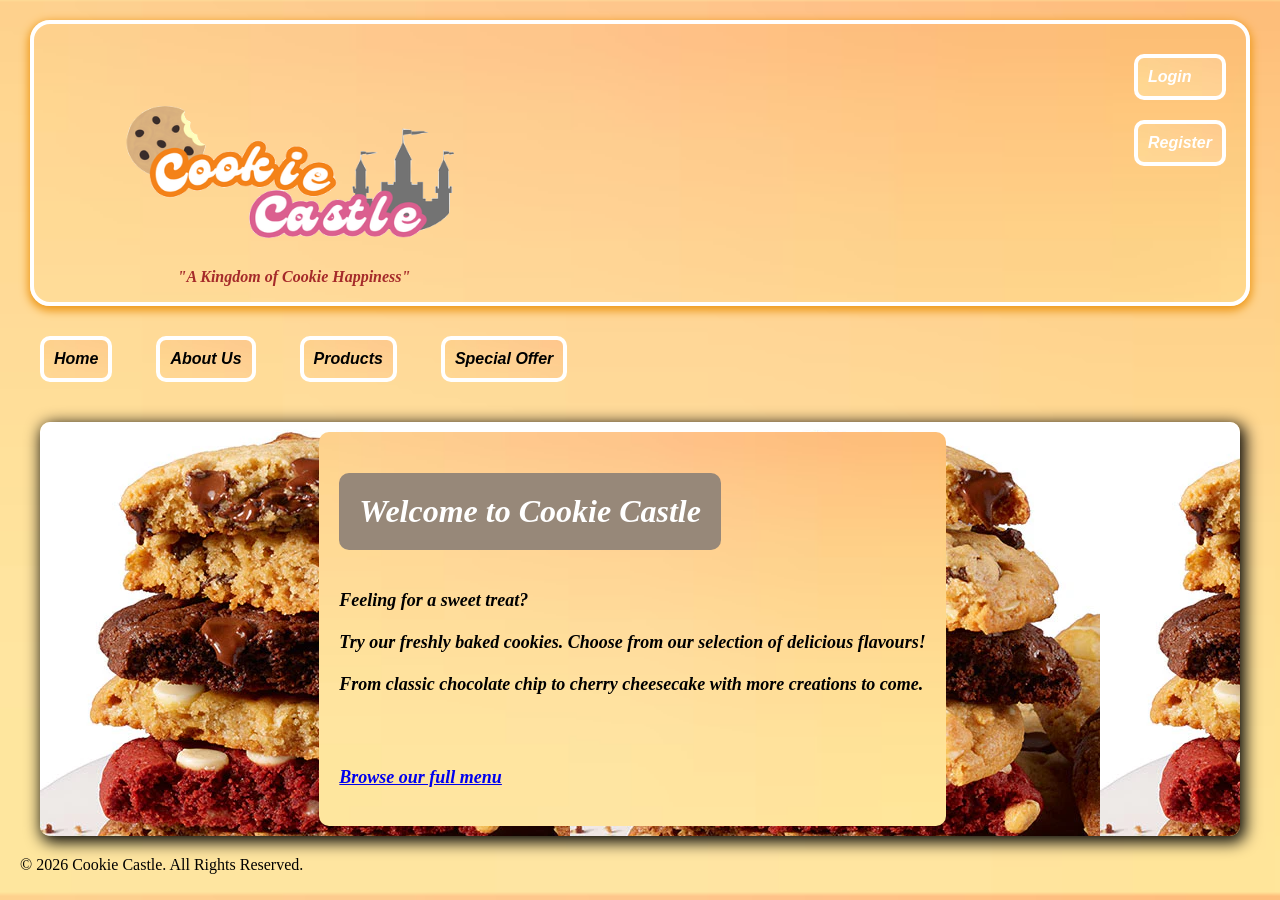
<file: index.html>
<!--
Javonique Green
1805974
CIT2011
Wed 6-8pm
Individual Assignment #2
-->

<!doctype html>
<html lang="en">
    <head> 
        <meta charset="UTF-8">
        <meta name="viewport" content="width=device-width, intital-scale=1.0"/>
        <title>Cookie Castle</title>
        <link rel="stylesheet" href="./styleia2.css"> <!-- links style sheet-->

    </head>

<!--Header and Navigation-->
    <header class="flex-container">
         <div id="logo" >
           <img src="cookie logo 2.png" width="500px" height="300px">
           
            <p id="slogan">"A Kingdom of Cookie Happiness"</p>
           

         </div>
         <nav>
            <a href="login.html">Login</a>
            <a href="registercc.html">Register</a>

         </nav>
       
        
    </header>
     
    <!--Regular Menu Navigation-->
        <div class="menu">
        <a href="index.html">Home</a>
            
        <a href="about.html">About Us</a>
        
        <a href="products.html">Products</a>

        <a href="special.html">Special Offer</a>
        
        </div>
    
    <!--Product Images-->
    <body>
        <main class="flex-container3">
            <div id="greeting">
                <h1 id="ccastlehead">Welcome to Cookie Castle</h1>
                <p id="para1">Feeling for a sweet treat? <br/> <br/>
                    Try our freshly baked cookies. 
                    Choose from our selection of delicious flavours!
                <br/>
                <br/>
                     From classic chocolate chip to cherry cheesecake with more creations to come.</p>
                     <br/>
                     <br/>
                <p id="browse"> <a href="products.html">Browse our full menu </a></p>
                </p>
            </div>
            <br/>
            <br/>
        </main>

        <!--Copyright Tag-->
        <footer>
            <p>&copy; 2026 Cookie Castle. All Rights Reserved.</p>
        </footer>
    </body>
</html>
</file>
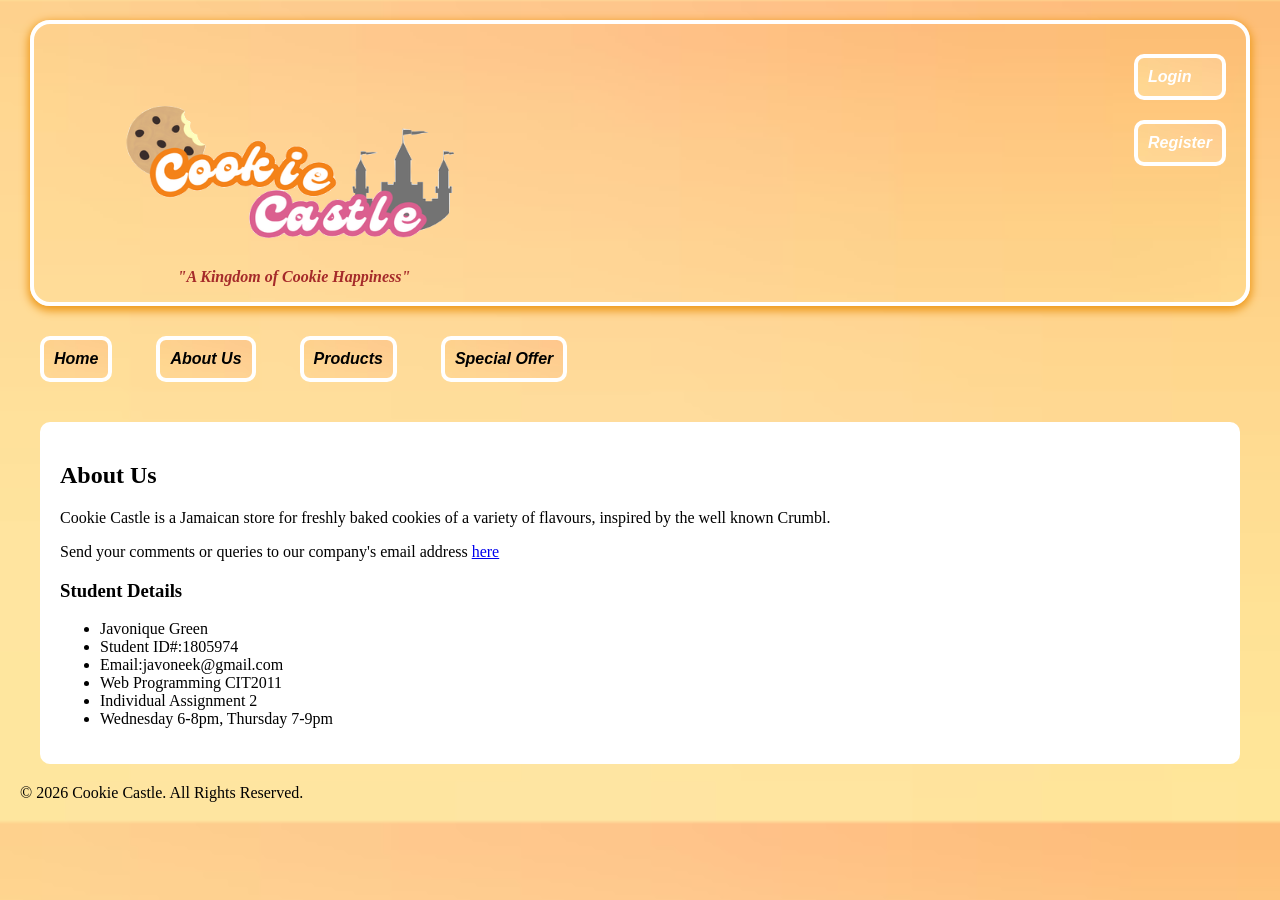
<file: about.html>
<!--
Javonique Green
1805974
CIT2011
Wed 6-8pm
Individual Assignment #2
-->

<!doctype html>
<html lang="en">
    <head> 
        <meta charset="UTF-8">
        <meta name="viewport" content="width=device-width, intital-scale=1.0"/>
        <title>Cookie Castle</title>
        <link rel="stylesheet" href="./styleia2.css"> <!-- links style sheet-->

    </head>
<!--Header and Navigation-->
    <header class="flex-container">
         <div id="logo" >
           <img src="cookie logo 2.png" width="500px" height="300px">
           
            <p id="slogan">"A Kingdom of Cookie Happiness"</p>
           

         </div>
         <nav>
            <a href="login.html">Login</a>
            <a href="registercc.html">Register</a>

         </nav>
       
        
    </header>


     
    <!--Regular Menu Navigation-->
        <div class="menu">
        <a href="index.html">Home</a>
            
        <a href="about.html">About Us</a>
        
        <a href="products.html">Products</a>

        <a href="special.html">Special Offer</a>
        
        </div>

    <body>
        <!--About Us-->
         <section id="abouti">
            <h2>About Us</h2>
            <p>Cookie Castle is a Jamaican store for freshly baked cookies of a variety of flavours,
               inspired by the well known Crumbl.</p>
               <p>Send your comments or queries to our company's email address <a href="mailto:1805974@utech.edu.jm">here</a></p>
            
            <h3>Student Details</h3>
            <ul>
                <li>Javonique Green</li>
                <li>Student ID#:1805974</li>
                <li>Email:javoneek@gmail.com</li>
                <li>Web Programming CIT2011</li>
                <li>Individual Assignment 2</li>
                <li>Wednesday 6-8pm, Thursday 7-9pm</li>

            </ul>

         </section>


        <!--Copyright Tag-->
        <footer>
            <p>&copy; 2026 Cookie Castle. All Rights Reserved.</p>
        </footer>

    </body>
</html>
</file>
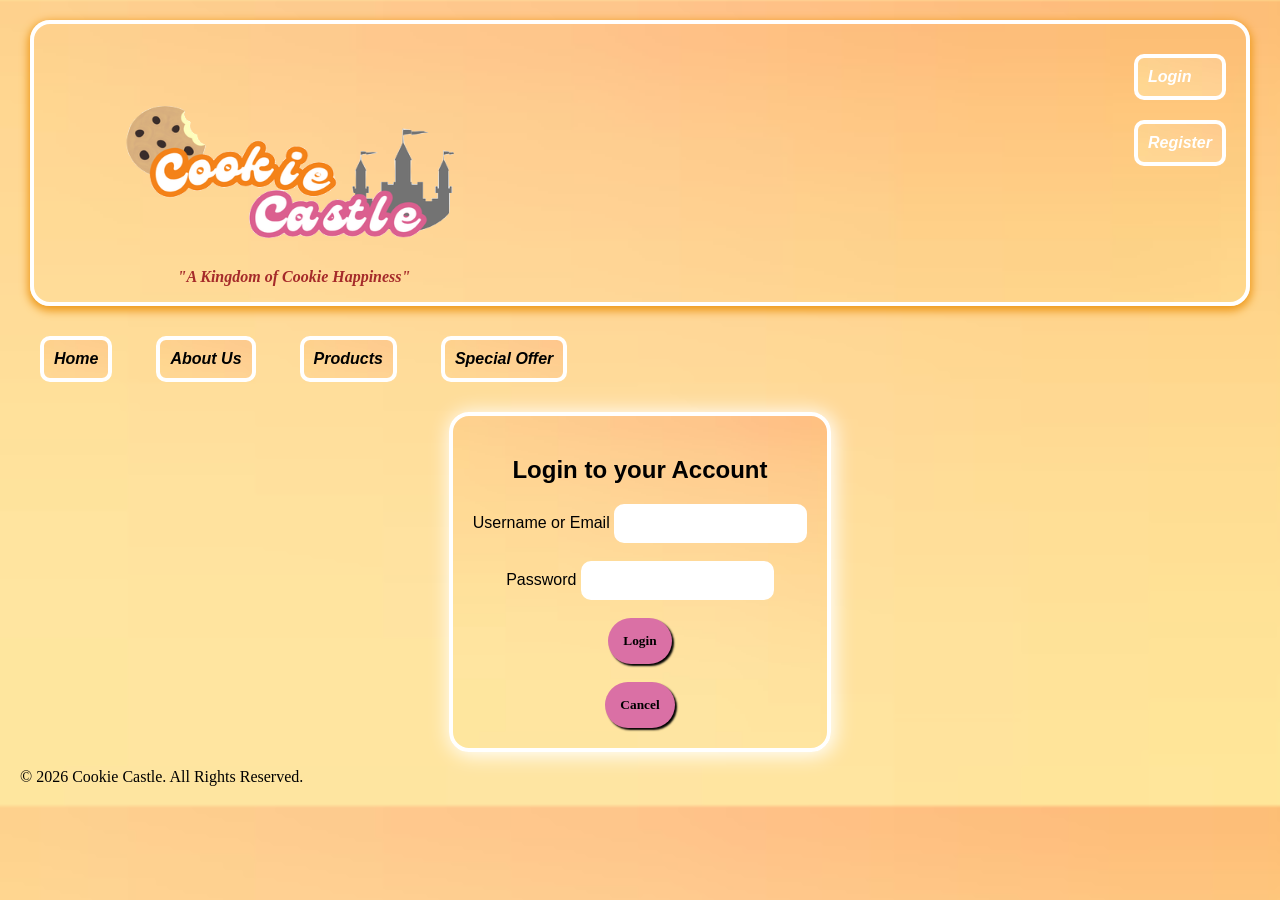
<file: login.html>
<!--
Javonique Green
1805974
CIT2011
Wed 6-8pm
Individual Assignment #2
-->

<!doctype html>
<html lang="en">
    <head> 
        <meta charset="UTF-8">
        <meta name="viewport" content="width=device-width, intital-scale=1.0"/>
        <title>Cookie Castle</title>
        <link rel="stylesheet" href="./styleia2.css"> <!-- links style sheet-->

    </head>
<!--Header and Navigation-->
    <header class="flex-container">
         <div id="logo" >
           <img src="cookie logo 2.png" width="500px" height="300px">
            
            <p id="slogan">"A Kingdom of Cookie Happiness"</p>
            
         </div>
         <nav>
            <a href="login.html">Login</a>
            <a href="registercc.html">Register</a>

         </nav>
       
        
    </header>
     
    <!--Regular Menu Navigation-->
        <div class="menu">
        <a href="index.html">Home</a>
            
        <a href="about.html">About Us</a>
        
        <a href="products.html">Products</a>

        <a href="special.html">Special Offer</a>
        
        </div>
    


 <body>
    <!--Login Requirements-->
        <div class="login">
            
            <form action="">
                <div class="h2">
              <h2>Login to your Account</h2>
                </div>

                <label for="username">Username or Email</label>
                <input type="text" id="username"  />
                <br/>
                <br/>
                
                <label for="password">Password</label>
                <input type="password" id="password" />
                <br/>
                <br/>
                
                
            <!-- Buttons -->
                <div class="button">
                    <button type="submit"" id="login">Login</button>
                    <br />
                    <br/>
        
                </div>

                <div class="button">
                    <button type="reset"  id="refresh">Cancel</button>
                </div> 
            </form>
        </div>

        <!--Copyright Tag-->
        <footer>
            <p>&copy; 2026 Cookie Castle. All Rights Reserved.</p>
        </footer>
    </body>
</html>
</file>
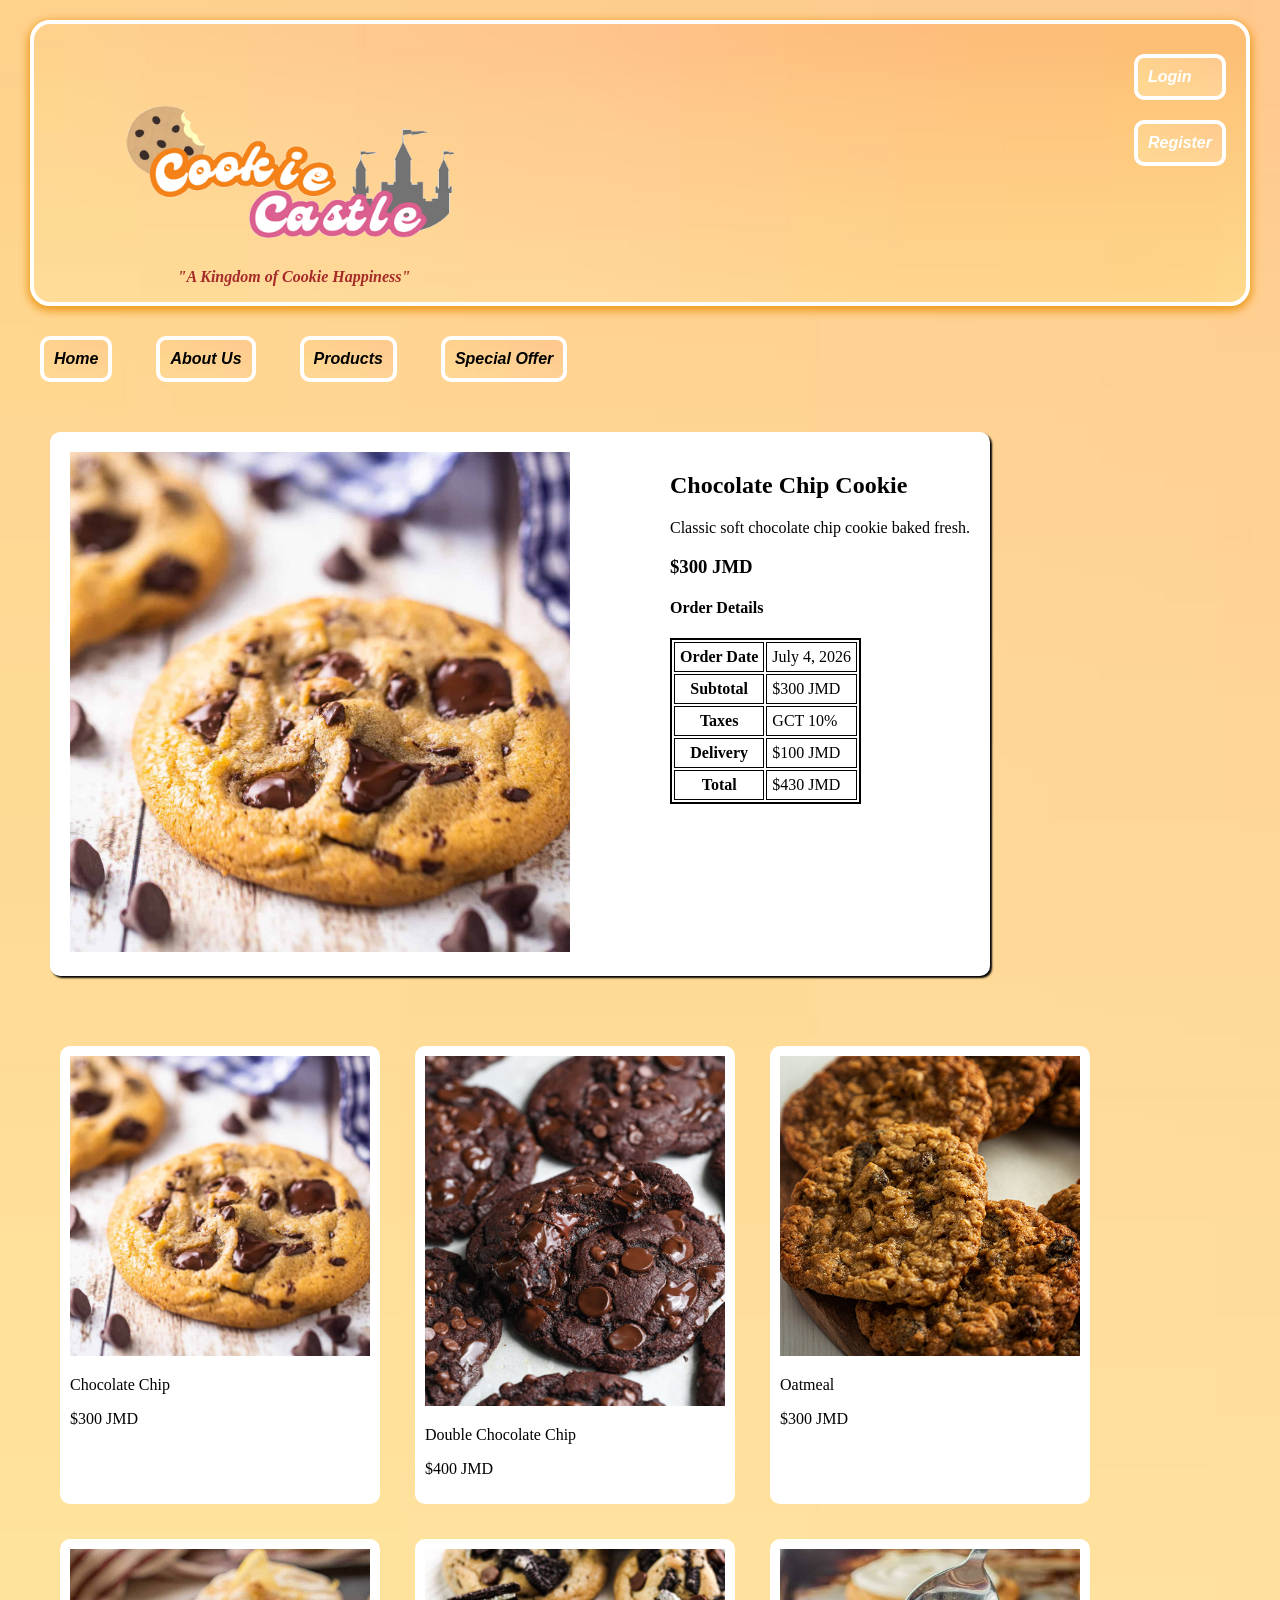
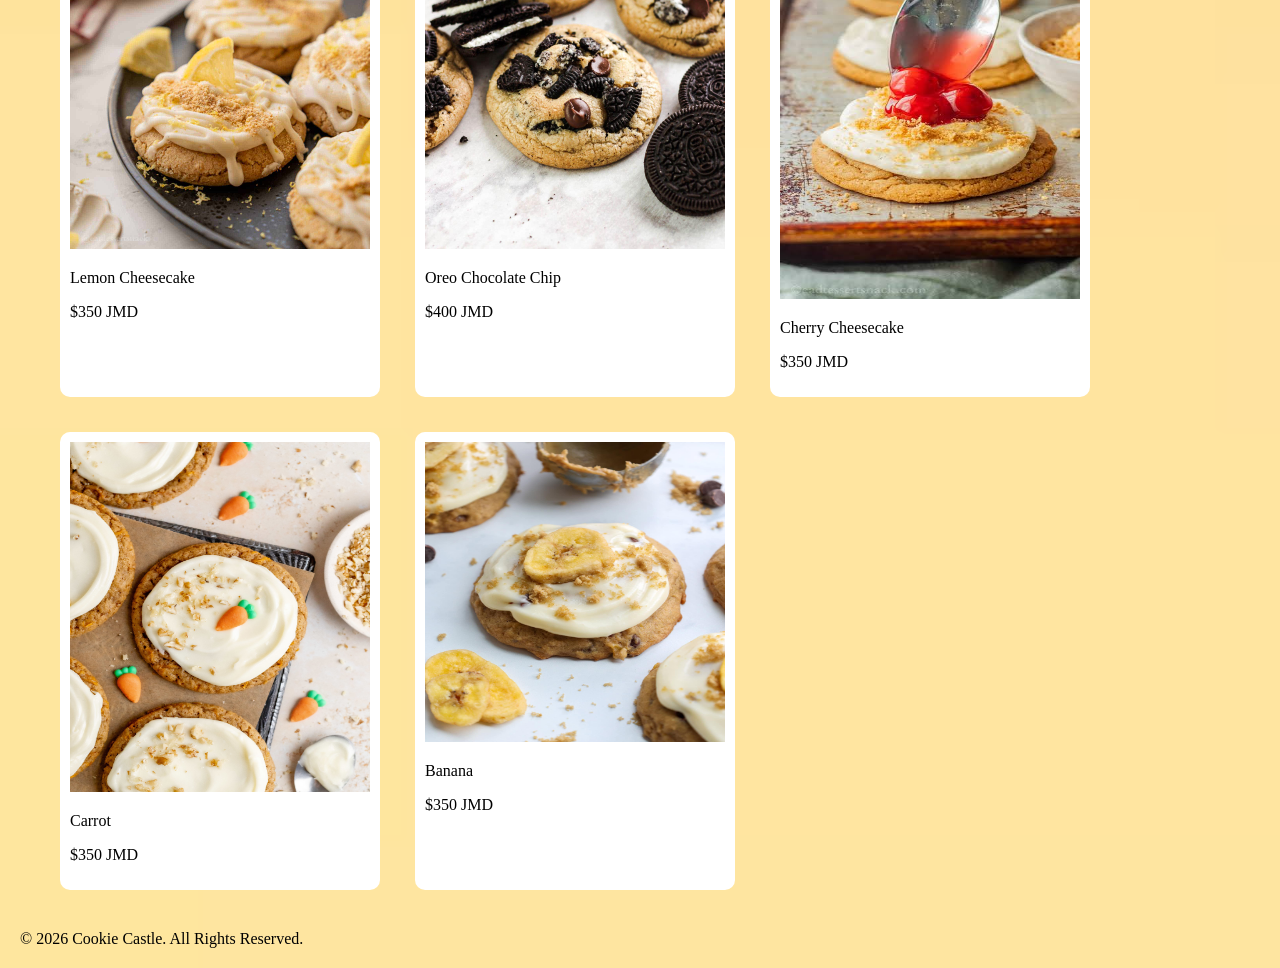
<file: products.html>
<!--
Javonique Green
1805974
CIT2011
Wed 6-8pm
Individual Assignment #2
-->

<!doctype html>
<html lang="en">
    <head> 
        <meta charset="UTF-8">
        <meta name="viewport" content="width=device-width, intital-scale=1.0"/>
        <title>Cookie Castle</title>
        <link rel="stylesheet" href="./styleia2.css"> <!-- links style sheet-->

    </head>
<!--Header and Navigation-->
    <header class="flex-container">
         <div id="logo" >
           <img src="cookie logo 2.png" width="500px" height="300px">
           
            <p id="slogan">"A Kingdom of Cookie Happiness"</p>
           

         </div>
         <nav>
            <a href="login.html">Login</a>
            <a href="registercc.html">Register</a>

         </nav>
       
        
    </header>
     
    <!--Regular Menu Navigation-->
        <div class="menu">
        <a href="index.html">Home</a>
            
        <a href="about.html">About Us</a>
        
        <a href="products.html">Products</a>

        <a href="special.html">Special Offer</a>
        
        </div>

    <body>

        <!--Products Page-->
      
      <div class="flex-container5">
        <section id="bigcookie">
            <img src="chip.jpg" width="500px" height="500px">
        </section>

        <section id="description">
            <h2>Chocolate Chip Cookie</h2>
            <p>Classic soft chocolate chip cookie baked fresh.</p>

            <h3>$300 JMD</h3>
            

            <h4>Order Details</h4>
            <table>
                <tr>
                    <th>Order Date</th>
                    <td>July 4, 2026</td>
                </tr>

                <tr>
                    <th>Subtotal</th>
                    <td>$300 JMD</td>
                </tr>

                <tr>
                    <th>Taxes</th>
                    <td>GCT 10%</td>
                </tr>

                <tr>
                    <th>Delivery</th>
                    <td>$100 JMD</td>
                </tr>

                <tr>
                    <th>Total</th>
                    <td>$430 JMD</td>
                </tr>
                
            </table>
        </section>
      </div>




        <!--Cookie Flavours and Prices-->
      <main class="flex-container4">
        <section id="cookies">
            <img src="chip.jpg" width="300px" height="300px">
            <p>Chocolate Chip</p>
            <p>$300 JMD</p>
        </section>

        <section id="cookies">
            <img src="chipchoco.jpg" width="300px" height="350px">
            <p>Double Chocolate Chip</p>
            <p>$400 JMD</p>
        </section>

         <section id="cookies">
            <img src="oaty.jpg" width="300px" height="300px">
            <p>Oatmeal</p>
            <p>$300 JMD</p>
        </section>

         <section id="cookies">
            <img src="lemon.jpg" width="300px" height="300px">
            <p>Lemon Cheesecake</p>
            <p>$350 JMD</p>
        </section>
        
         <section id="cookies">
            <img src="oreo.jpg" width="300px" height="300px">
            <p>Oreo Chocolate Chip</p>
            <p>$400 JMD</p>
        </section>

         <section id="cookies">
            <img src="cheesecake.jpg" width="300px" height="350px">
            <p>Cherry Cheesecake</p>
            <p>$350 JMD</p>
        </section>

         <section id="cookies">
            <img src="carrotcooks.jpg" width="300px" height="350px">
            <p>Carrot</p>
            <p>$350 JMD</p>
        </section>

         <section id="cookies">
            <img src="banana.jpg" width="300px" height="300px">
            <p>Banana</p>
            <p>$350 JMD</p>
        </section>







      </main>

        <!--Copyright Tag-->
        <footer>
            <p>&copy; 2026 Cookie Castle. All Rights Reserved.</p>
        </footer>

    </body>
</html>
</file>
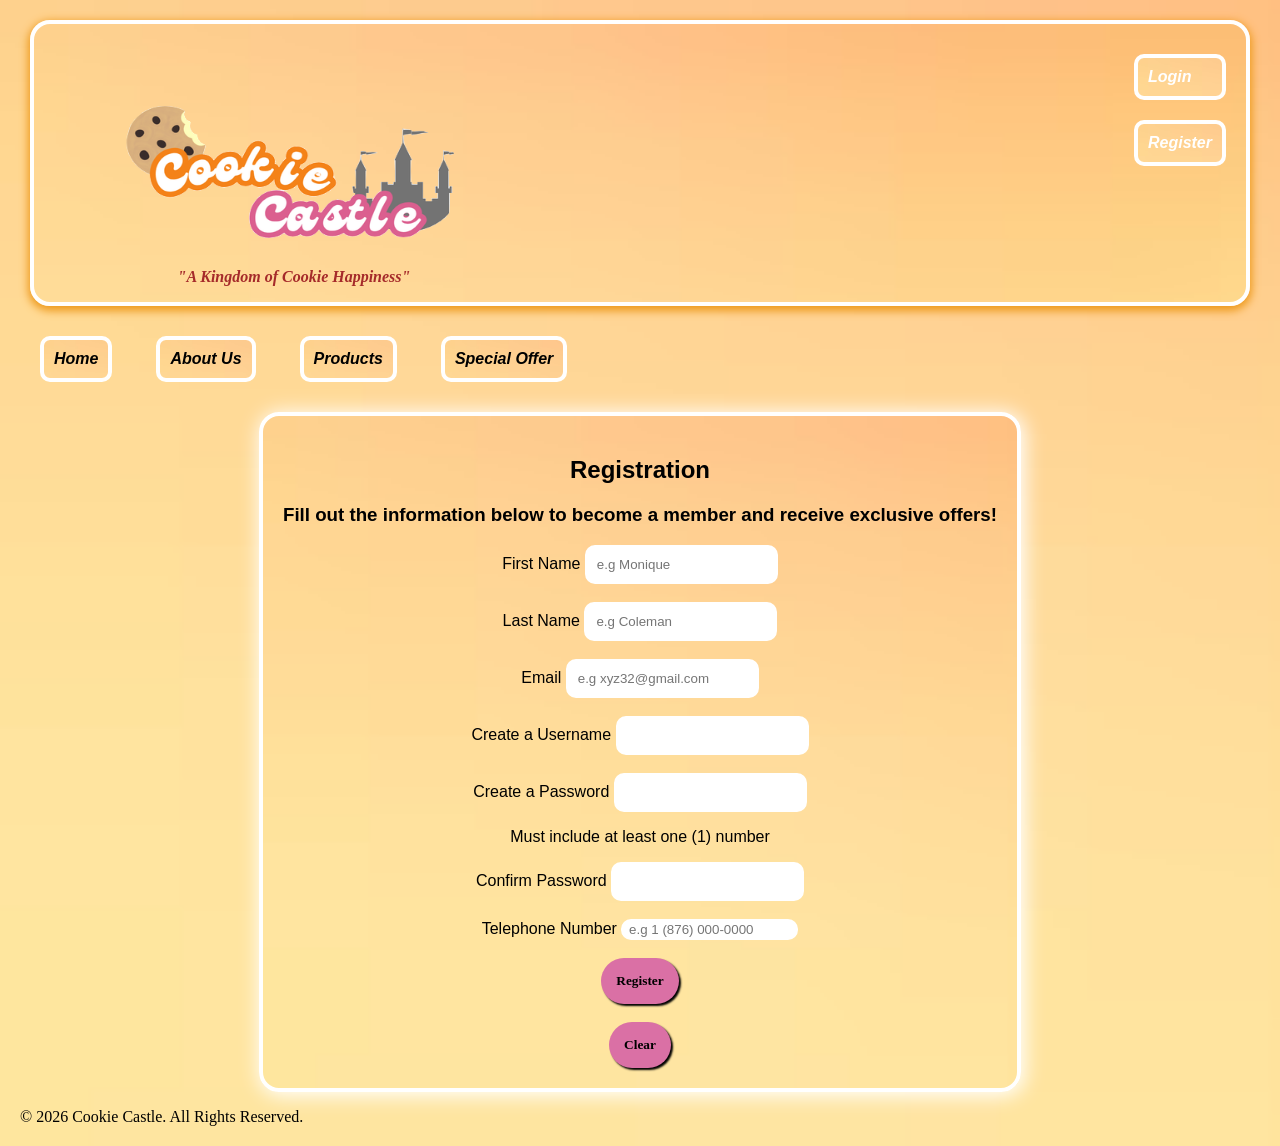
<file: registercc.html>
<!--
Javonique Green
1805974
CIT2011
Wed 6-8pm
Individual Assignment #2
-->

<!doctype html>
<html lang="en">
    <head> 
        <meta charset="UTF-8">
        <meta name="viewport" content="width=device-width, intital-scale=1.0"/>
        <title>Cookie Castle</title>
        <link rel="stylesheet" href="./styleia2.css"> <!-- links style sheet-->

    </head>
<!--Header and Navigation-->
    <header class="flex-container">
         <div id="logo" >
           <img src="cookie logo 2.png" width="500px" height="300px">
            
            <p id="slogan">"A Kingdom of Cookie Happiness"</p>

         </div>
         <nav>
            <a href="login.html">Login</a>
            <a href="registercc.html">Register</a>

         </nav>
       
        
    </header>
     
    <!--Regular Menu Navigation-->
        <div class="menu">
        <a href="index.html">Home</a>
            
        <a href="about.html">About Us</a>
        
        <a href="products.html">Products</a>
        
        <a href="special.html">Special Offer</a>

        </div>
    

      <!--Form Details-->
 <body>
        <div class="registration">
            
            <form action="">
                <div class="h2">
              <h2>Registration</h2>
            </div>
            <h3>Fill out the information below to become a member and receive exclusive offers!</h3>

                <label for="name">First Name</label>
                <input type="text" id="name" placeholder="e.g Monique" />
 
                <br/>
                <br/>
                
                <label for="name2">Last Name</label>
                <input type="text" id="name2" placeholder="e.g Coleman" />
                <br/>
                <br/>

                <label for="email">Email</label>
                <input type="email" id="email" placeholder="e.g xyz32@gmail.com" />
                <br/>
                <br/>

                <label for="username"> Create a Username</label>
                <input type="text" id="username"  />
                <br/>
                <br/>
                
                <label for="password">Create a Password</label>
                <input type="password" id="password" />
                <p>Must include at least one (1) number</p>

                <label for="confirmpassword">Confirm Password</label>
                <input type="password" id="confirmpassword" />
                <br/>
                <br/>
                
                <label for="phonenumber">Telephone Number</label>
                <input type="tel"" id="phonenumber" placeholder=" e.g 1 (876) 000-0000" />
                <br/>
                <br/>

                
                
            <!-- Buttons -->
                <div class="button">
                    <button type="submit" id="Register">Register</button>
                    <br />
                    <br />
        
                </div>

                <div class="button">
                    <button type="reset" id="refresh">Clear</button>
                </div> 
            </form>
        </div>

        <!--Copyright Tag-->
        <footer>
            <p>&copy; 2026 Cookie Castle. All Rights Reserved.</p>
        </footer>
   </body>
</html>
</file>
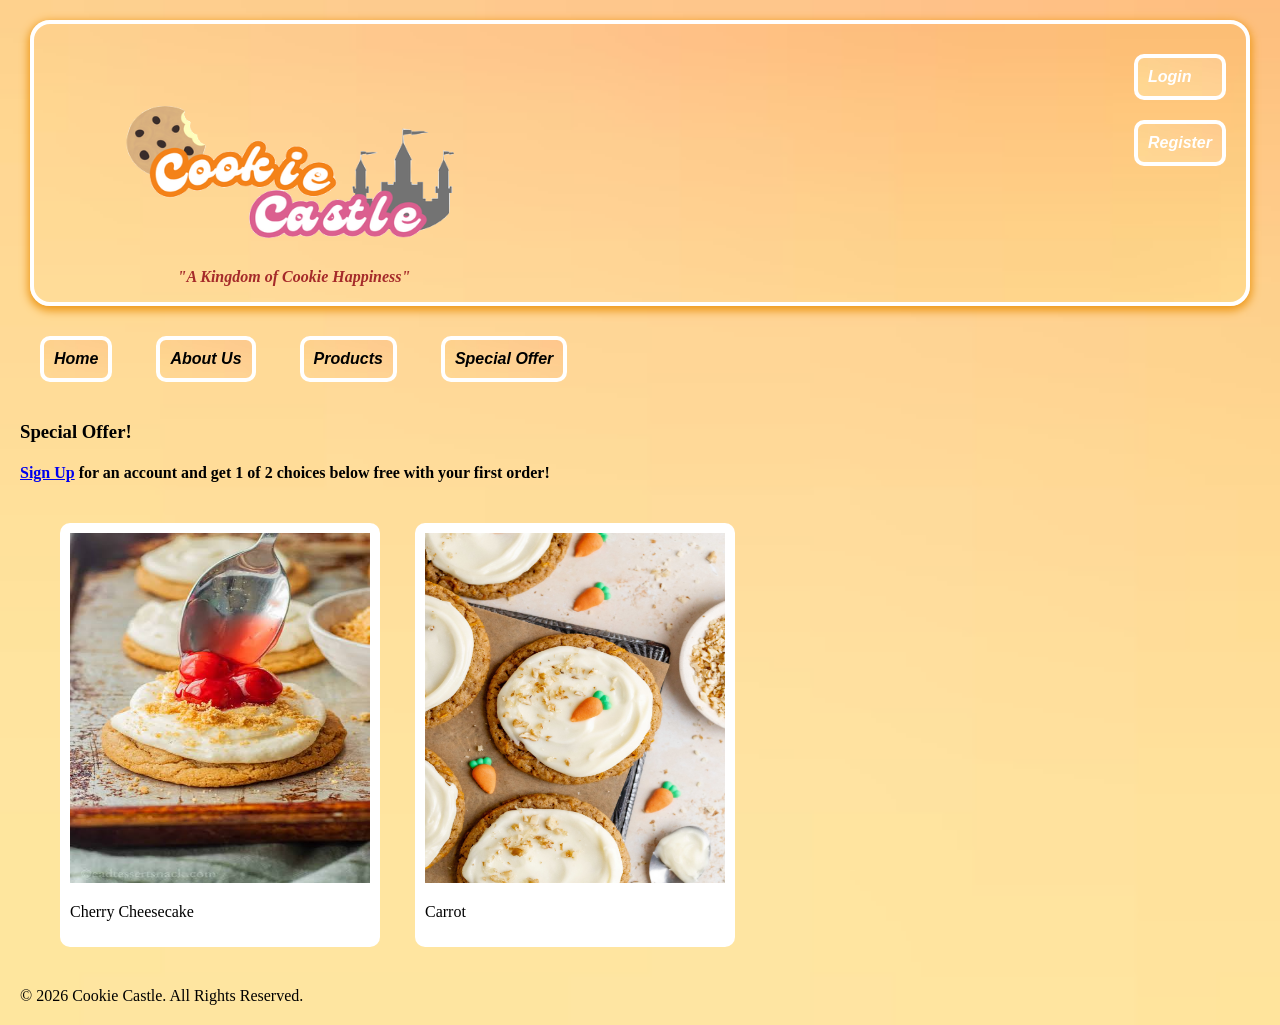
<file: special.html>
<!--
Javonique Green
1805974
CIT2011
Wed 6-8pm
Individual Assignment #2
-->

<!doctype html>
<html lang="en">
    <head> 
        <meta charset="UTF-8">
        <meta name="viewport" content="width=device-width, intital-scale=1.0"/>
        <title>Cookie Castle</title>
        <link rel="stylesheet" href="./styleia2.css"> <!-- links style sheet-->

    </head>
<!--Header and Navigation-->
    <header class="flex-container">
         <div id="logo" >
           <img src="cookie logo 2.png" width="500px" height="300px">
           
            <p id="slogan">"A Kingdom of Cookie Happiness"</p>
           

         </div>
         <nav>
            <a href="login.html">Login</a>
            <a href="registercc.html">Register</a>

         </nav>
       
        
    </header>
     
    <!--Regular Menu Navigation-->
        <div class="menu">
        <a href="index.html">Home</a>
            
        <a href="about.html">About Us</a>
        
        <a href="products.html">Products</a>

        <a href="special.html">Special Offer</a>
        
        </div>

    <body>
        <h3>Special Offer!</h3>
        <h4><a href="registercc.html">Sign Up</a>
              for an account and get 1 of 2 choices below free with your first order!</h4>
        
              <!--Cookie Flavours-->
      <main class="flex-container4">

         <section id="cookies">
            <img src="cheesecake.jpg" width="300px" height="350px">
            <p>Cherry Cheesecake</p>
        </section>

         <section id="cookies">
            <img src="carrotcooks.jpg" width="300px" height="350px">
            <p>Carrot</p>
        </section>


      </main>

        <!--Copyright Tag-->
        <footer>
            <p>&copy; 2026 Cookie Castle. All Rights Reserved.</p>
        </footer>

    </body>
</html>
</file>
<file: styleia2.css>
/*Header*/
header {
    border: 4px solid white;
    margin:10px;
    padding-top: 10px;
    border-radius: 20px;
    justify-content: space-between;
    background-image: url(background\ cookie.avif);
    background-repeat: no-repeat;
    background-size: cover;
    display: flex;
    box-shadow: 0px 3px 8px 2px rgb(238, 154, 29);
    
}

/*Body*/
body{
    background-image: url(background\ cookie.avif);
    background-repeat: repeat-y;
    background-size: cover;
    margin:20px;
}

/*Business logo in heaader and slogan*/
#logo {
    margin-left: 10px;
    
}

#slogan {
    justify-content: center;
    text-align: center;
    font-family: 'lucida grande';
    font-style: italic;
    color: brown;
    margin-top: -70px;
    font-weight: bold;
}

/*Navigation in top right corner*/
nav a {
    background-image: url(background\ cookie.avif);
    border-radius: 10px;
    border:4px solid white;
    padding:10px;
    font-family: 'Lucida Sans', 'Lucida Sans Regular', 'Lucida Grande', 'Lucida Sans Unicode', Geneva, Verdana, sans-serif;
    margin-top: 20px;
    color:white;
    text-decoration: none;
    font-style: italic;
    font-weight: bold;
    top: 20px;
    margin-left: auto;
    margin-right: 20px;
    display: flex;
    gap:15px;
    
    transition: 0.5s ease;

    
}

/*nav pseudo class*/
nav a:hover {
    background-image: none;
    background-color: white;
    color: rgb(218, 112, 165);

}

/*Products page menu*/
.menu a{
    background-image: url(background\ cookie.avif);
    border-radius: 10px;
    border:4px solid white;
    padding:10px;
    font-family: 'Lucida Sans', 'Lucida Sans Regular', 'Lucida Grande', 'Lucida Sans Unicode', Geneva, Verdana, sans-serif;
    margin-top: 20px;
    color:black;
    text-decoration: none;
    font-style: italic;
    font-weight: bold;
    top: 20px;
    margin:20px;
    display: inline-flex;
    gap:15px;
    transition: 0.5s ease;
    
}

/*menu pseudo class*/
.menu a:hover {
    background-image: none;
    background-color: white;
    color: rgb(218, 112, 165);

}

/*nav*/
.login, .registration {
    display: flex;
    justify-content: center;
}

/*Home page paragraph*/
#para1, #browse {
    font-weight:bold;
    font-family: 'lucida grande';
    font-size: large;
    font-style: italic;
}

/*Form elements*/
 form {
            background-image: url(background\ cookie.avif);
            font-family: 'Lucida Sans', 'Lucida Sans Regular', 'Lucida Grande', 'Lucida Sans Unicode', Geneva, Verdana, sans-serif;
            background-repeat: no-repeat;
            background-size: cover;
            margin-top: 10px;
            margin-left: auto;
            margin-right: auto;
            padding: 20px;
            text-align: center;
            border: 4px solid white;
            border-radius: 20px;
            box-shadow: 2px 2px 20px 2px white;
            display: inline-block;
        }
        
        #name , #name2, #email, #password, #confirmpassword,
        #username {
            padding: 10px;
            border: 2px solid white;
            border-radius: 10px;
        }

        #phonenumber {
            border:2px solid white;
            border-radius: 10px;
        }
        button
         {
            background-color: rgb(218, 112, 165);
            font-weight: bold;
            padding: 15px;
            border-radius: 30px;
            border: 20px;
            font-family: 'Tahoma';
            box-shadow:2px 2px 2px;
    
        }

        button:hover {
            background-color: rgb(244, 251, 252);
            color:black;
            padding:17px;
            
        }
   /*Home page text section*/
    .flex-container3 {
        background-image: url(cookies.webp);
        display: flex;
        gap: 15px;
        border-radius: 10px;
        box-shadow: 3px 4px 16px 2px black;
        margin:20px;
        padding: 10px;
        justify-content: center;

    }

    #ccastlehead {
        display:inline-block;
        padding:20px;
        border-radius: 10px;
        background-color: rgb(151, 136, 121);
        font-family:'Lucida Grande';
        color:white;
        font-style: italic;
        font-weight: bold;
    }

    #greeting {
        background-image: url(background\ cookie.avif);
        background-repeat: no-repeat;
        background-size: cover;
        padding:20px;
        border-radius: 10px;
    }
  /*Products page*/
    #cookies {
        background-color: white;
        border-radius: 10px;
        margin:10px;
        padding:10px;
        display: inline-block;

    }

    #cookies:hover {
        transform: scale(1.1);
        transition: 0.3s ease;
    }
  
    /*special offer sections*/
    .flex-container4 {
        display: flex;
        flex-wrap: wrap;
        gap: 15px;
        margin:20px;
        padding: 10px;
        
    }  

     /*about us*/
    #abouti {
        margin: 20px;
        padding:20px;
        background-color: white;
        border-radius: 10px;
        font-family: 'lucida grande';
    }
    
    /*Products page order details*/
    .flex-container5 {
        display: inline-flex;
        flex-wrap: wrap;
        gap:100px;
        padding:20px;
        margin:30px;
        justify-content: center;
        background-color: white;
        border-radius: 10px;
        box-shadow:2px 2px 2px; ;
    }

     /*Order details table*/
    table {
        border: 2px solid black;
       
    }

    th, td {
        border: 1px solid black;
        padding:5px;
    }
</file>
